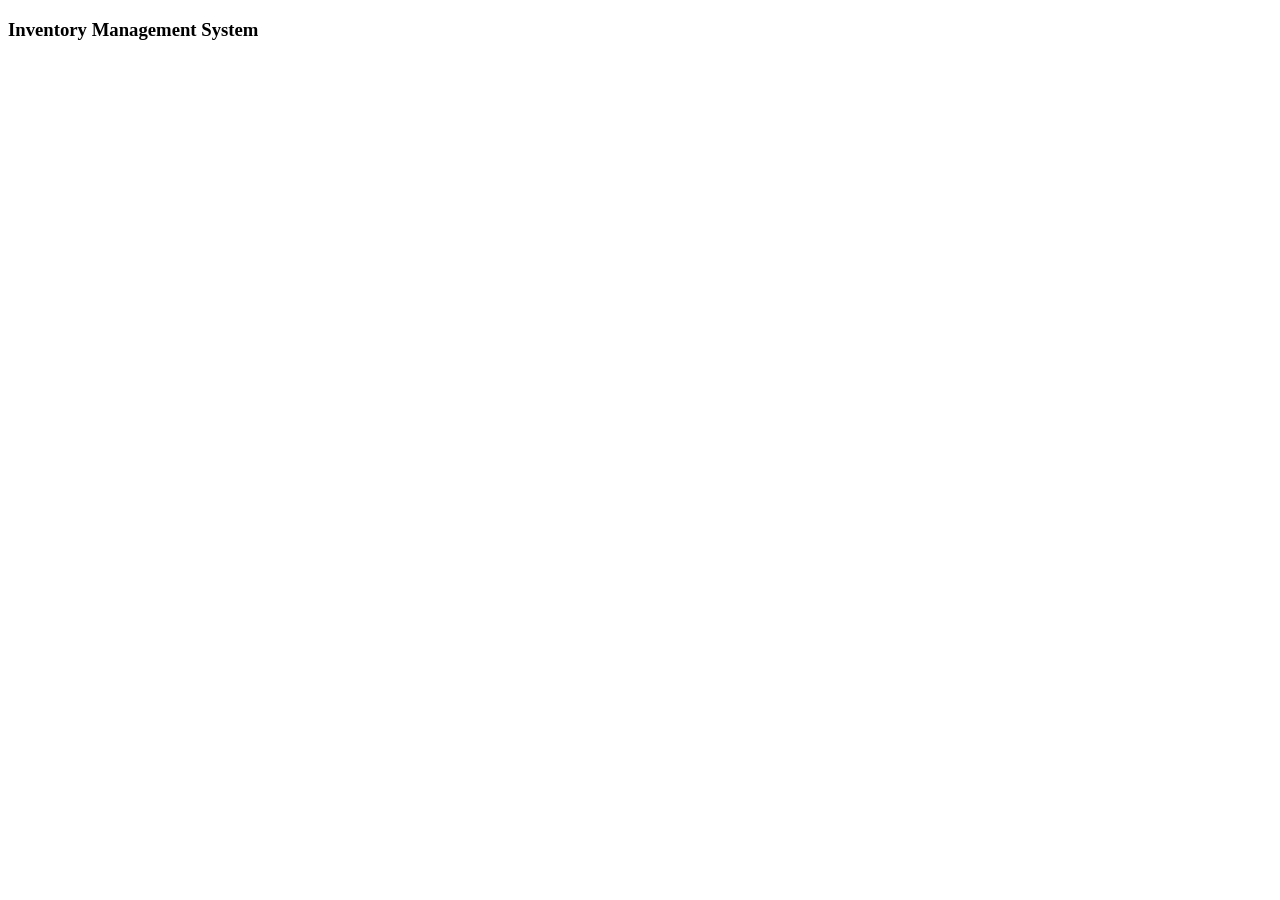
<file: src/main/resources/templates/homepage/index.html>
<!DOCTYPE html>
<html lang="en" xmlns:th="http://www.thymeleaf.org" xmlns:layout="http://www.ultraq.net.nz/thymeleaf/layout" layout:decorate="~{common/masterlayout.html}">
<head>
  <meta charset="UTF-8">
  <title>Title</title>
  <link rel="stylesheet" type="text/css" th:href="@{/webjars/bootstrap/css/bootstrap.min.css}">
  <!-- <link rel="stylesheet" type="text/css" th:href="@{/css/masterlayout.css}" />-->
</head>
<body> <th:block layout:fragment="content"> <h3> Inventory Management System</h3>
</th:block>
<th:block layout:fragment="footer"></th:block>
<!--<div class="container-fluid text-center" >--> <!--<h1>Welcome to my home page</h1>-->
<!-- <a class="h2" th:href="@{/users}">Manage Users</a>--> <!--</div>-->
</body>
</html>
</file>
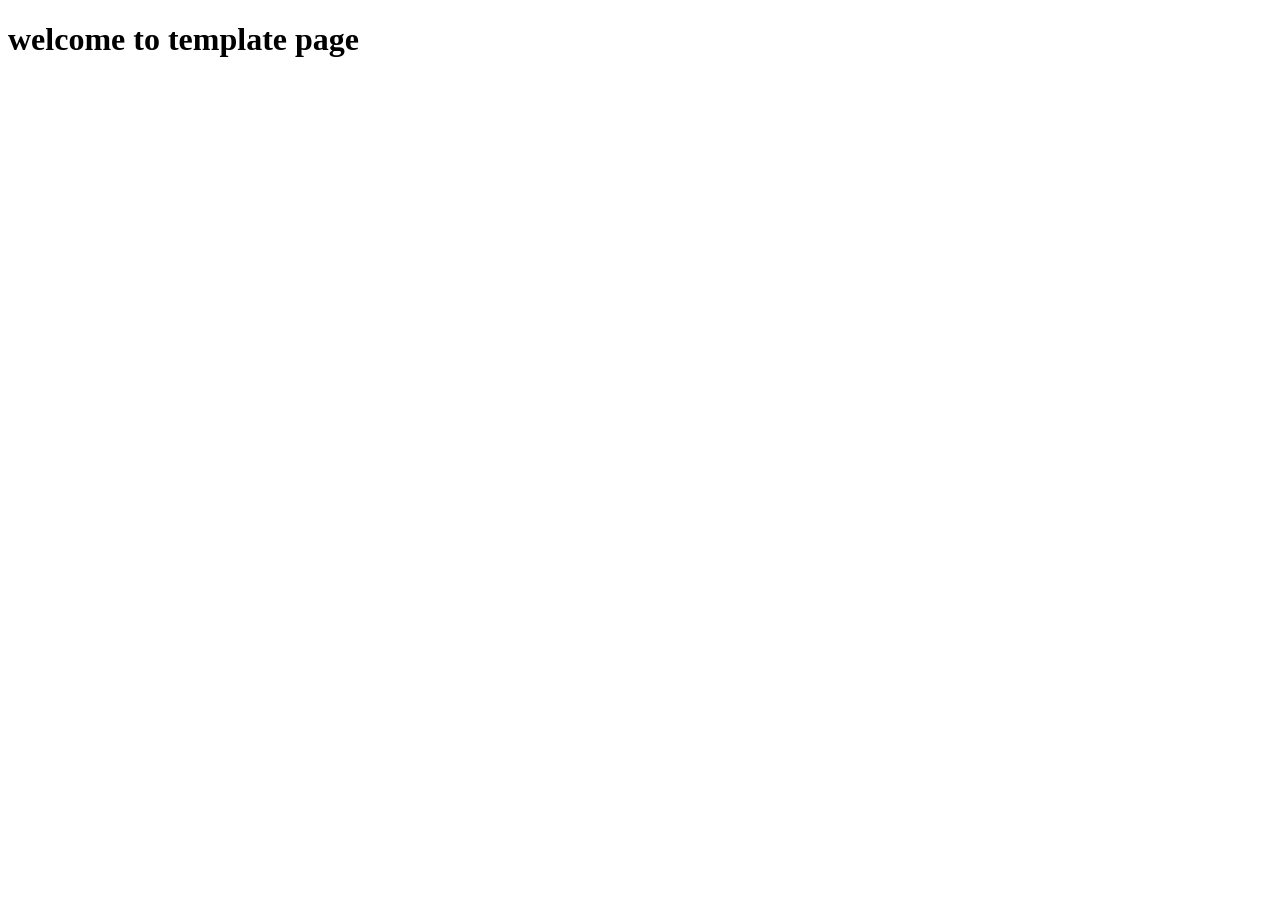
<file: src/main/resources/templates/commen/template.html>
<!DOCTYPE html>
<html lang="en"
      xmlns:th="http://www.thymeleaf.org"
      xmlns:layout="http://www.altraq.net.nz/thymeleaf/layout"
      layout:decorate="~{master/masterlayout}">
<head>
  <meta charset="UTF-8">
  <title>Title</title>
</head>
<body>
<th:block layout:fragment="content">
  <h1>welcome to template page</h1>


</th:block>

<th:block layout:fragment="footer"></th:block>

</body>
</html>
</file>
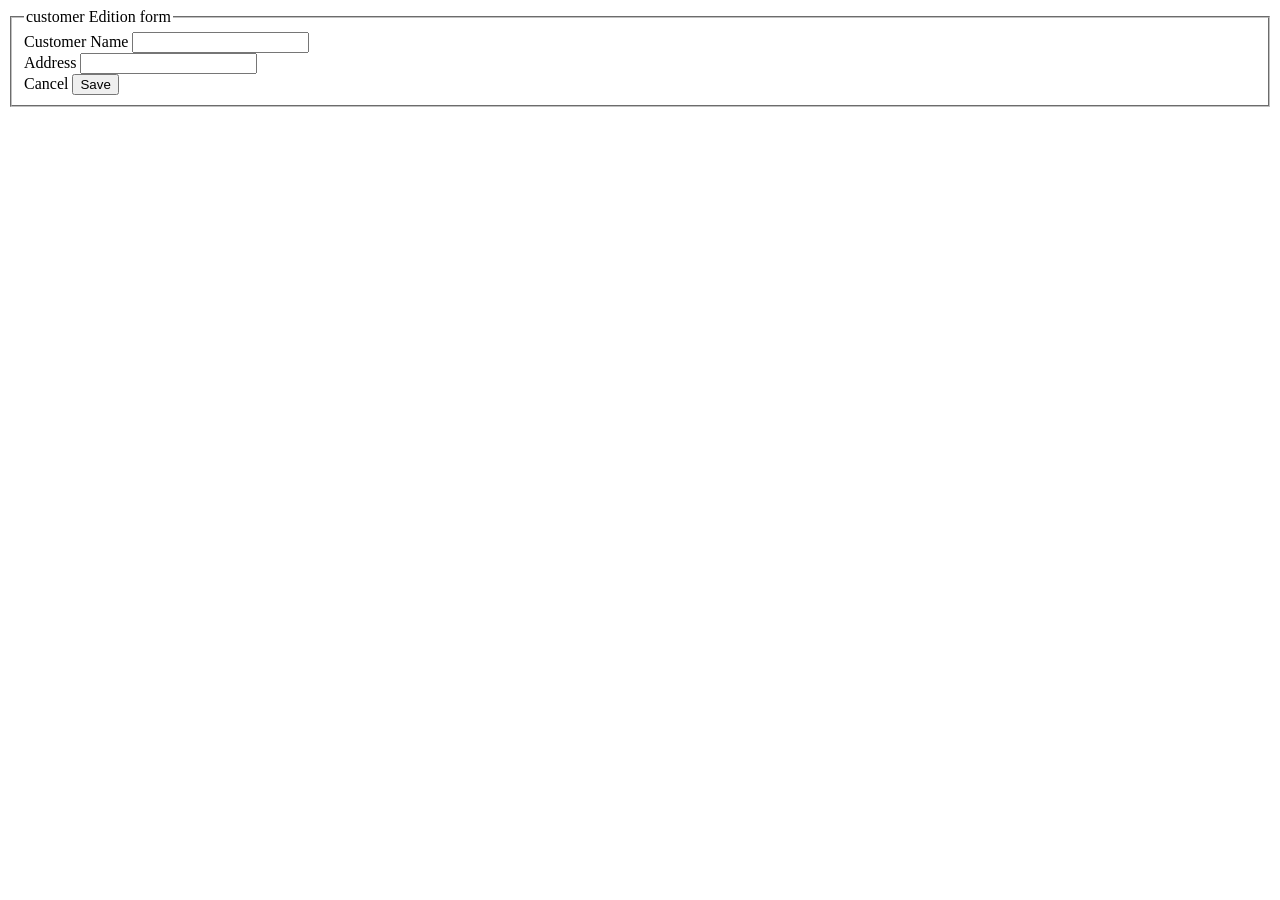
<file: src/main/resources/templates/customer/edit.html>
<!DOCTYPE html>
<html lang="en"
      xmlns:th="http://www.thymeleaf.org"
      xmlns:layout="http://www.altraq.net.nz/thymeleaf/layout"
      layout:decorate="~{master/masterlayout}">
<head>
  <meta charset="UTF-8">
  <title>Title</title>
</head>
<body>
<th:block layout:fragment="content">
  <form th:action="@{/customer/edit}" method="post" th:object="${customer}">
    <fieldset>
      <legend>customer Edition form</legend>
      <input type="hidden" name="customerId" th:value="${customer.customerId}">

      <div class="form-group">
        <label for="customerName"> Customer Name</label>
        <input type="text" class="form-control" id="customerName" name="customerName"
               th:value="${customer.customerName}">
      </div>

      <div class="form-group">
        <label for="address"> Address</label>
        <input type="text" class="form-control" id="address" name="address"
               th:value="${customer.address}">
      </div>
      <div>
        <a th:href="@{/customer/list}" class="btn btn-outline-success">Cancel</a>
        <button type="submit" class="btn btn-outline-success">Save</button>
      </div>
    </fieldset>
  </form>

</th:block>

<th:block layout:fragment="footer"></th:block>

</body>
</html>
</file>
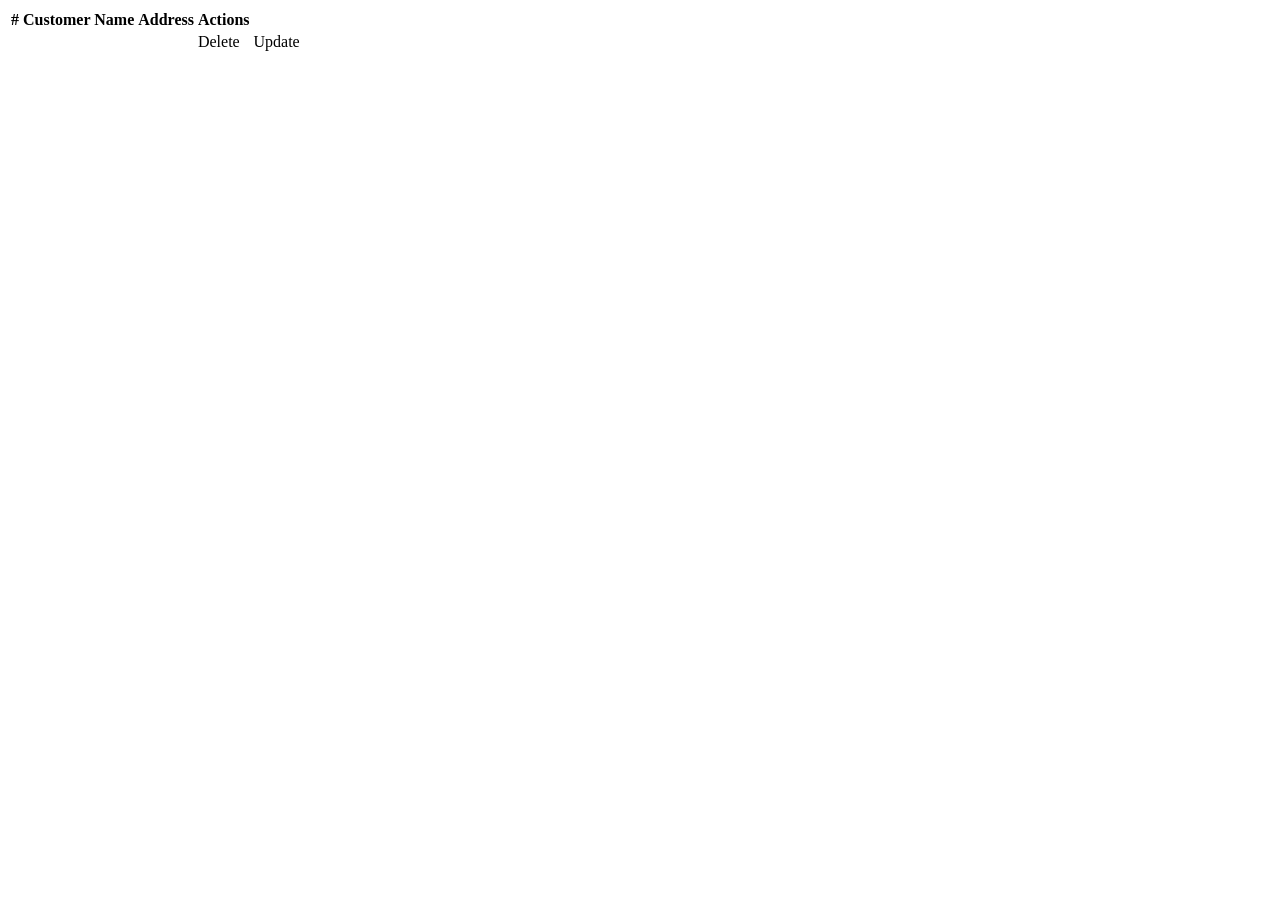
<file: src/main/resources/templates/customer/list.html>
<!DOCTYPE html>
<html lang="en">
<head>
    <meta charset="UTF-8">
    <title>Title</title>
</head>
<body>

</body>
</html><!DOCTYPE html>
<html lang="en"
      xmlns:th="http://www.thymeleaf.org"
      xmlns:layout="http://www.altraq.net.nz/thymeleaf/layout"
      layout:decorate="~{master/masterlayout}">
<head>
    <meta charset="UTF-8">
    <title>Title</title>
</head>
<body>
<th:block layout:fragment="content">
    <table class="table table-hover" id="customer-table">
        <thead class="table-dark">
        <tr>
            <th scope="col">#</th>
            <th scope="col">Customer Name</th>
            <th scope="col">Address</th>
            <th scope="col">Actions</th>
        </tr>
        </thead>
        <tbody>
        <tr th:each="customer,iter:${customer}">
            <th scope="row" th:text="${iter.count}"></th>
            <td th:text="${customer.customerName}"></td>
            <td th:text="${customer.address}"></td>
            <td><a th:href="@{/customer/delete/__${customer.customerId}__}" class="btn btn-outline-danger">Delete</a></td>
            <td><a th:href="@{/customer/edit/__${customer.customerId}__}" class="btn btn-outline-danger">Update</a></td>
        </tr>
        </tbody>
    </table>
</th:block>

<th:block layout:fragment="footer"></th:block>

</body>
</html>
</file>
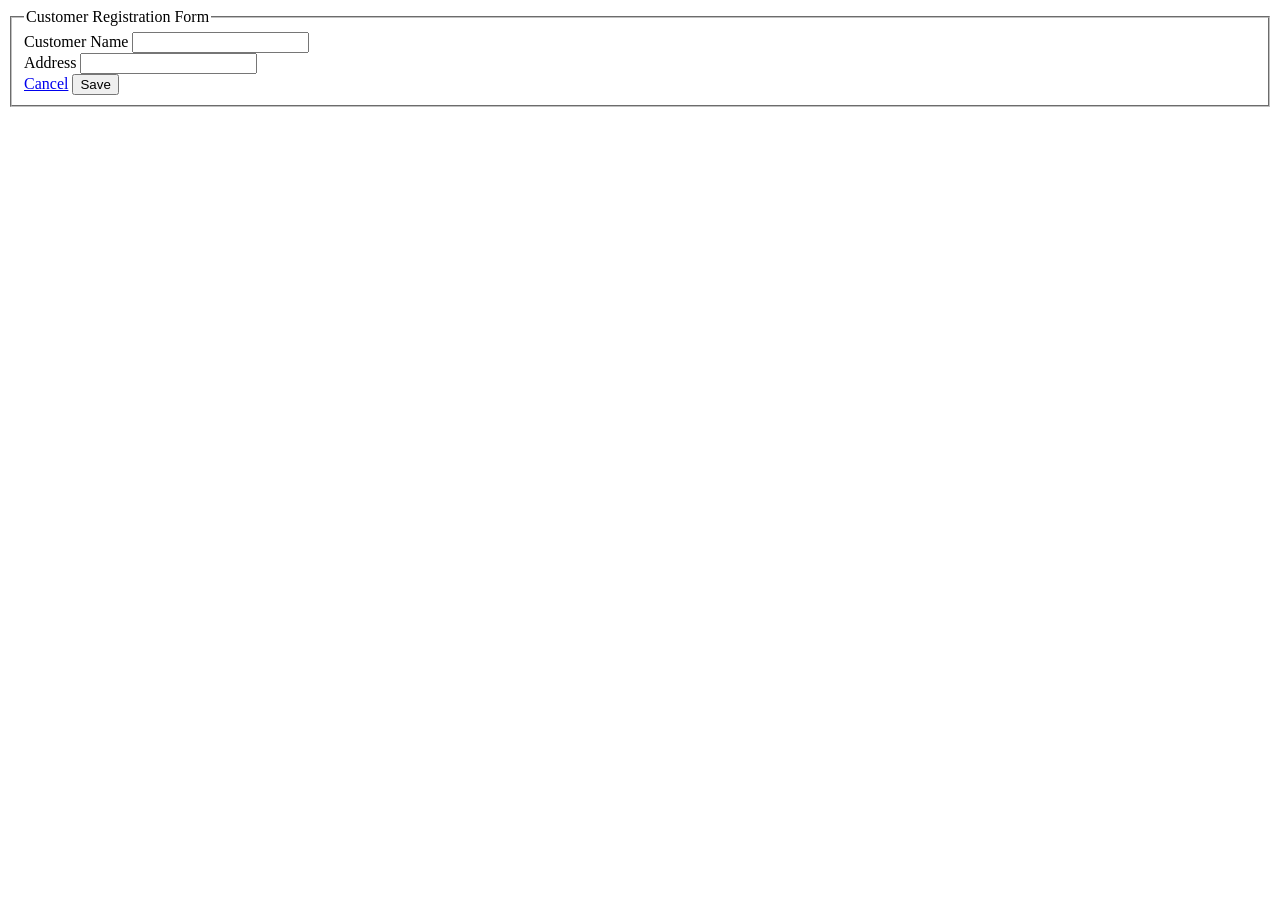
<file: src/main/resources/templates/customer/new.html>
<!DOCTYPE html>
<html lang="en"
      xmlns:th="http://www.thymeleaf.org"
      xmlns:layout="http://www.altraq.net.nz/thymeleaf/layout"
      layout:decorate="~{master/masterlayout}">
<head>
    <meta charset="UTF-8">
    <title>Title</title>
</head>
<body>
<th:block layout:fragment="content">
    <form th:action="@{/customer/new}" th:object="${customer}" method="post">
        <fieldset>
            <legend>Customer Registration Form</legend>
            <input type="hidden" th:value="${customer}" name="customerId">

            <div class="form-group">
                <label for="customerName">Customer Name</label>
                <input type="text" class="form-control" id="customerName" th:value="${customer.customerId}" name="supplierName">
            </div>

            <div class="form-group">
                <label for="Address">Address</label>
                <input type="text" class="form-control" id="Address" name="Address" th:value="${customer.address}">
            </div>
            <div>
                <a href="#" class="btn btn-outline-warning">Cancel</a>
                <button class="btn btn-outline-success" type="submit">Save</button>

            </div>

        </fieldset>
    </form>

</th:block>

<th:block layout:fragment="footer"></th:block>

</body>
</html>
</file>
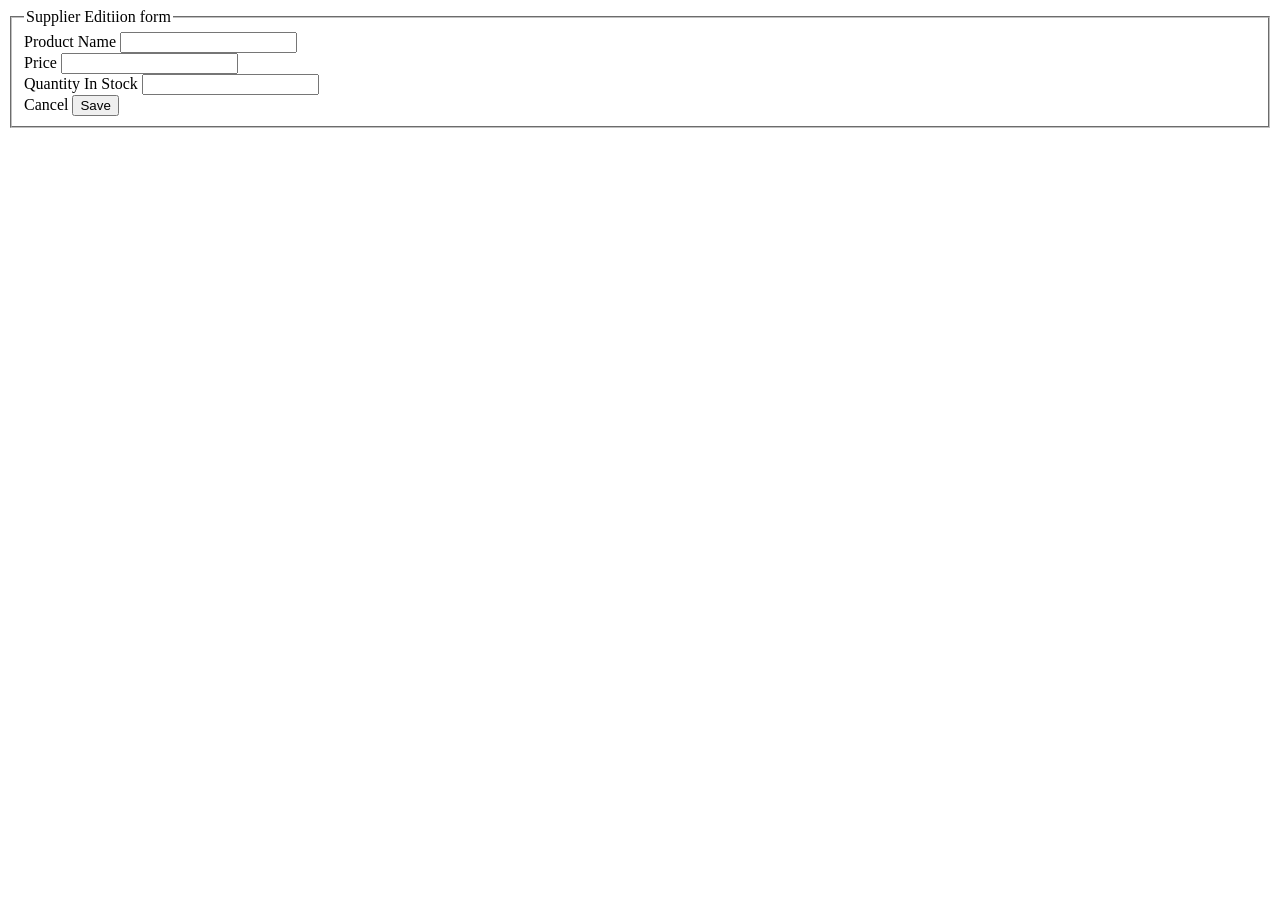
<file: src/main/resources/templates/product/edit.html>
<!DOCTYPE html>
<html lang="en"
      xmlns:th="http://www.thymeleaf.org"
      xmlns:layout="http://www.altraq.net.nz/thymeleaf/layout"
      layout:decorate="~{master/masterlayout}">
<head>
    <meta charset="UTF-8">
    <title>Title</title>
</head>
<body>
<th:block layout:fragment="content">
    <form th:action="@{/product/edit}" method="post" th:object="${product}">
        <fieldset>
            <legend>Supplier Editiion form</legend>
            <input type="hidden" name="productId" th:value="${product.productId}">

            <div class="form-group">
                <label for="productName"> Product Name</label>
                <input type="text" class="form-control" id="productName" name="productName"
                       th:value="${product.productName}">
            </div>
            <div class="form-group">
                <label for="price">Price</label>
                <input type="text" class="form-control" id="price" name="price"
                       th:value="${product.price}">
            </div>

            <div class="form-group">
                <label for="quantityInStock"> Quantity In Stock</label>
                <input type="text" class="form-control" id="quantityInStock" name="quantityInStock"
                       th:value="${product.quantityInStock}">
            </div>
            <div>
                <a th:href="@{/product/list}" class="btn btn-outline-success">Cancel</a>
                <button type="submit" class="btn btn-outline-success">Save</button>
            </div>
        </fieldset>
    </form>

</th:block>

<th:block layout:fragment="footer"></th:block>

</body>
</html>
</file>
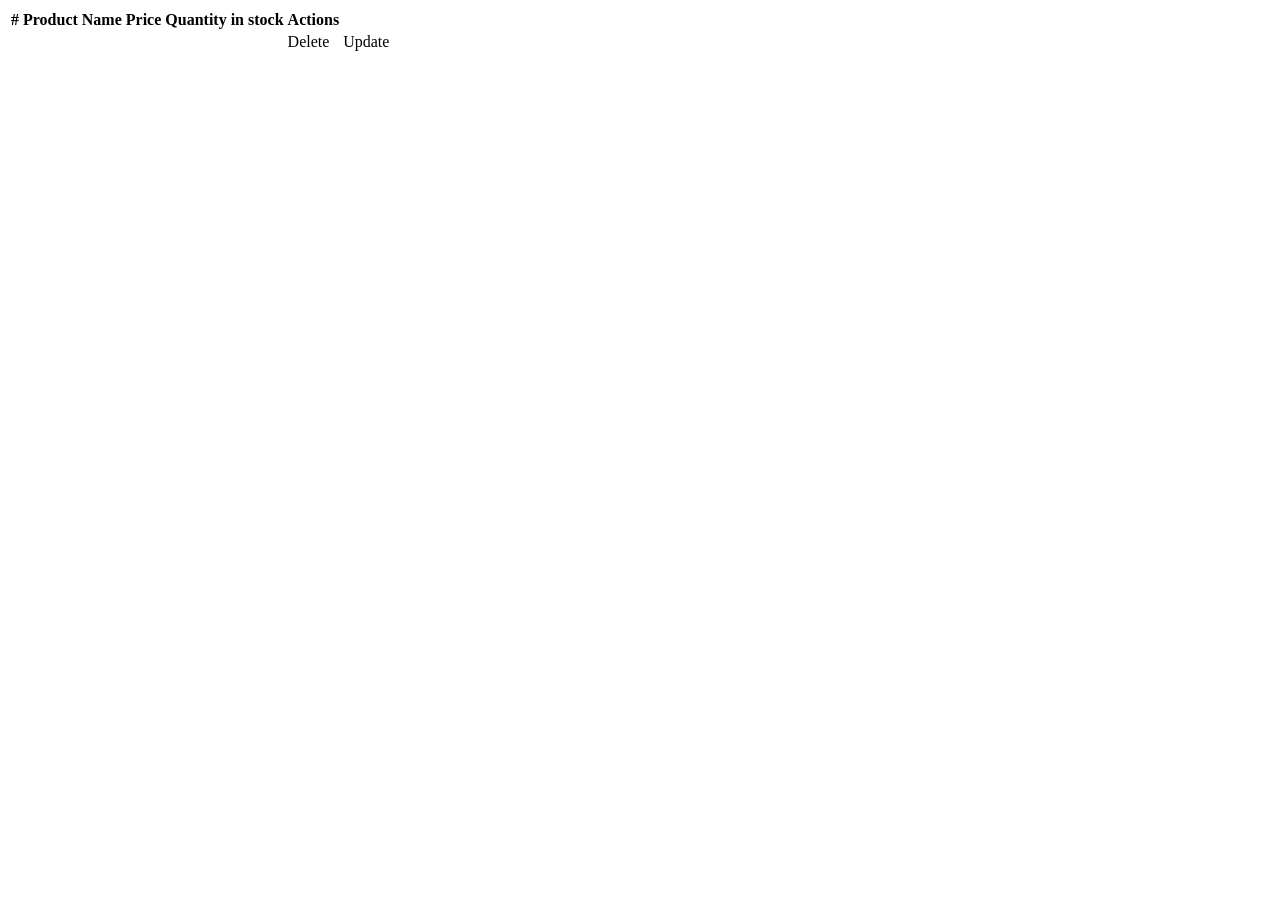
<file: src/main/resources/templates/product/list.html>
<!DOCTYPE html>
<html lang="en">
<head>
    <meta charset="UTF-8">
    <title>Title</title>
</head>
<body>

</body>
</html><!DOCTYPE html>
<html lang="en"
      xmlns:th="http://www.thymeleaf.org"
      xmlns:layout="http://www.altraq.net.nz/thymeleaf/layout"
      layout:decorate="~{master/masterlayout}">
<head>
    <meta charset="UTF-8">
    <title>Title</title>
</head>
<body>
<th:block layout:fragment="content">
    <table class="table table-hover" id="customer-table">
        <thead class="table-dark">
        <tr>
            <th scope="col">#</th>
            <th scope="col">Product Name</th>
            <th scope="col">Price</th>
            <th scope="col">Quantity in stock</th>
            <th scope="col">Actions</th>
        </tr>
        </thead>
        <tbody>
        <tr th:each="product,iter:${product}">
            <th scope="row" th:text="${iter.count}"></th>
            <td th:text="${product.productName}"></td>
            <td th:text="${product.price}"></td>
            <td th:text="${product.quantityInStock}"></td>

            <td><a th:href="@{/product/delete/__${product.productId}__}" class="btn btn-outline-danger">Delete</a></td>
            <td><a th:href="@{/product/edit/__${product.productId}__}" class="btn btn-outline-danger">Update</a></td>
        </tr>
        </tbody>
    </table>
</th:block>

<th:block layout:fragment="footer"></th:block>

</body>
</html>
</file>
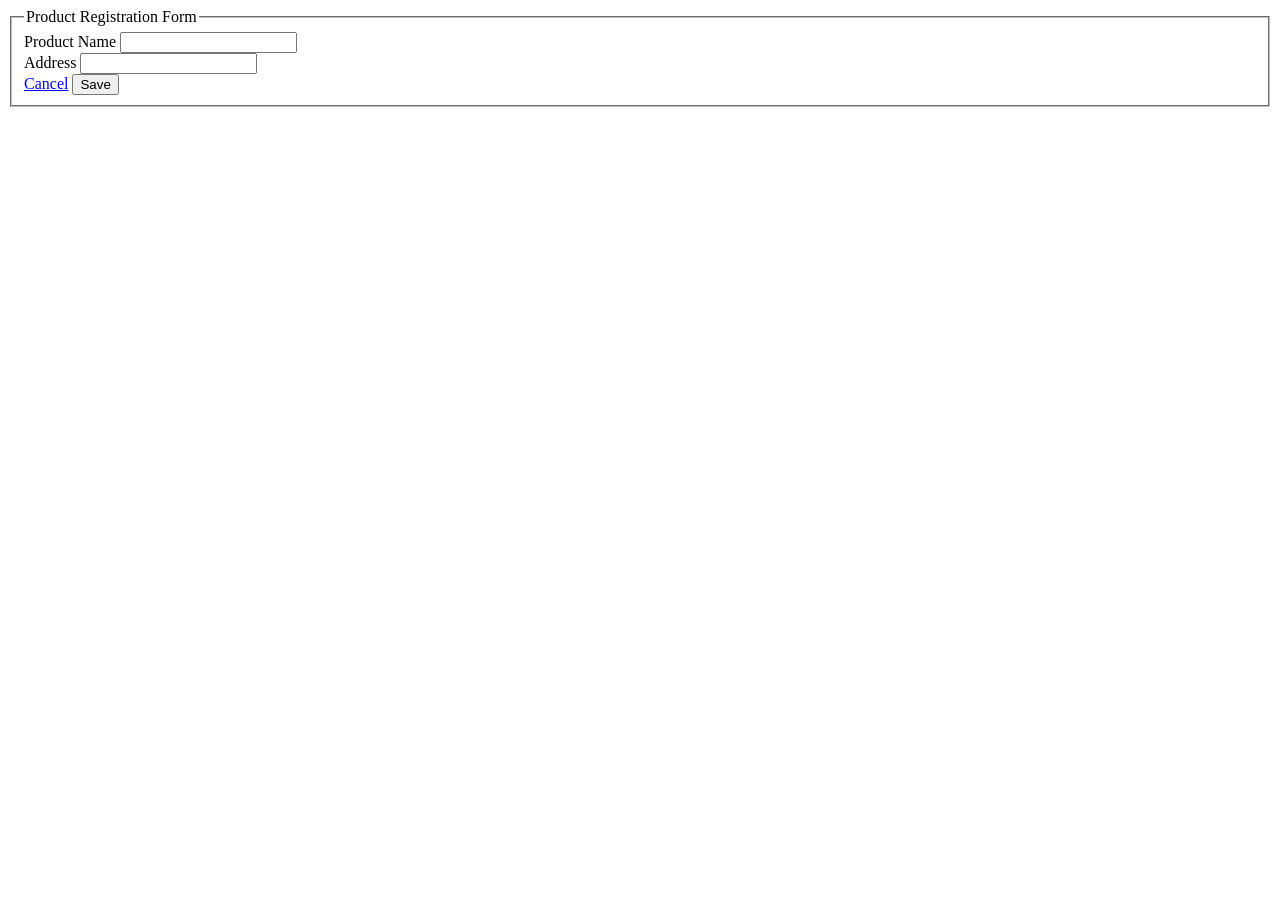
<file: src/main/resources/templates/product/new.html>
<!DOCTYPE html>
<html lang="en"
      xmlns:th="http://www.thymeleaf.org"
      xmlns:layout="http://www.altraq.net.nz/thymeleaf/layout"
      layout:decorate="~{master/masterlayout}">
<head>
    <meta charset="UTF-8">
    <title>Title</title>
</head>
<body>
<th:block layout:fragment="content">
    <form th:action="@{/product/new}" th:object="${product}" method="post">
        <fieldset>
            <legend>Product Registration Form</legend>
            <input type="hidden" th:value="${product.productId}" name="productId">

            <div class="form-group">
                <label for="customerName">Product Name</label>
                <input type="text" class="form-control" id="customerName" th:value="${product.productId}" name="supplierName">
            </div>

            <div class="form-group">
                <label for="Address">Address</label>
                <input type="text" class="form-control" id="Address" name="Address" th:value="${customer.Address}">
            </div>
            <div>
                <a href="#" class="btn btn-outline-warning">Cancel</a>
                <button class="btn btn-outline-success" type="submit">Save</button>

            </div>

        </fieldset>
    </form>



</th:block>

<th:block layout:fragment="footer"></th:block>

</body>
</html>
</file>
